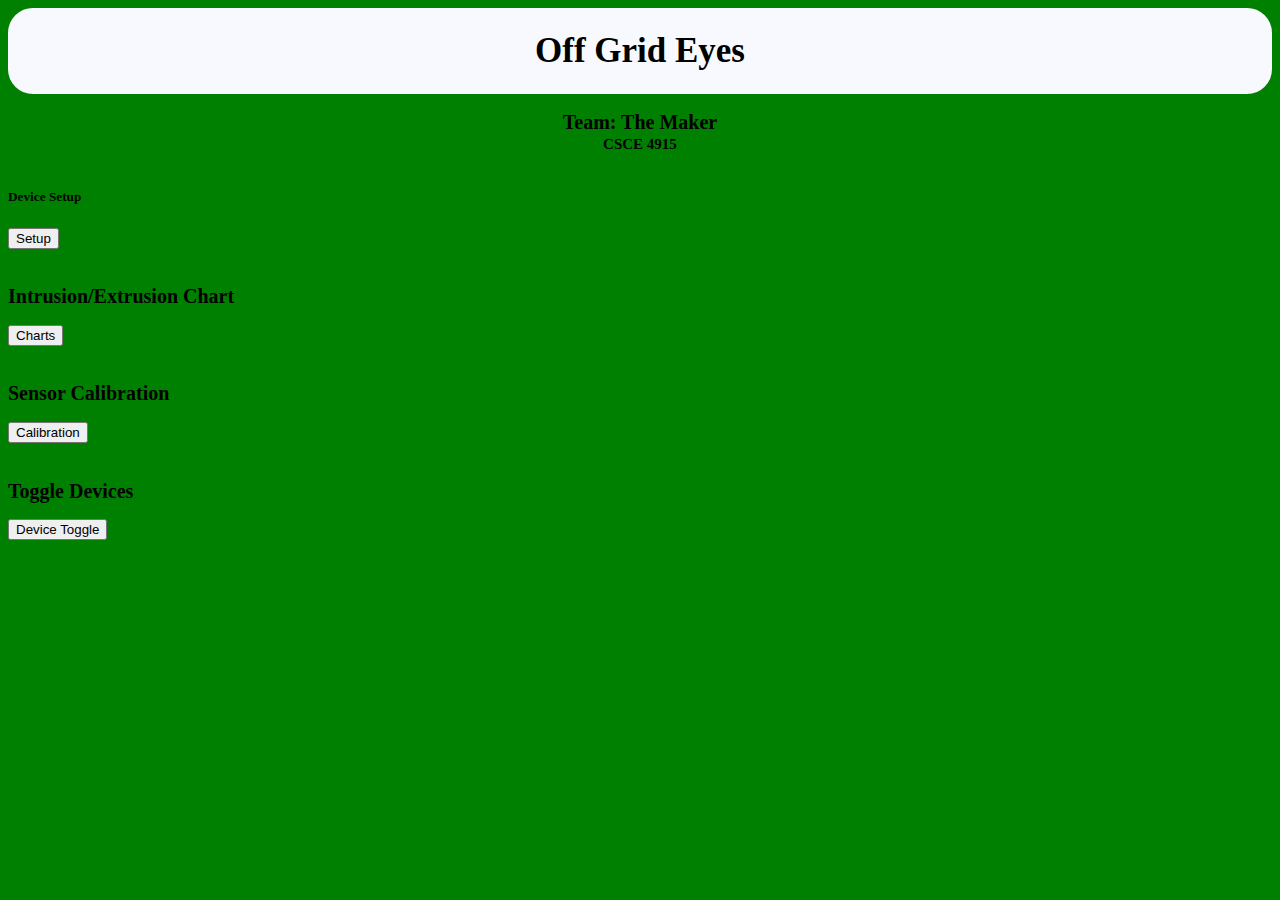
<file: index.html>
<!DOCTYPE html>
<html>
<head>
<link rel ="stylesheet" href="TheMaker.css";
</head>
<body>



<h1>Off Grid Eyes</h1>

<h2>Team: The Maker</h2>

<h3>CSCE 4915</h3>

<h5>Device Setup</h5>
<div class="container">
        
        <a href="TheMakerSetup.htm">
            <button class="button">Setup</button>
        </a>
    </div>




<h4>Intrusion/Extrusion Chart</h4>
  <div class="container">   
        <a href="TheMakerChart.htm">
            <button class="button">Charts</button>
        </a>
    </div>



<h4>Sensor Calibration</h4>
  <div class="container">   
        <a href="TheMakerCal.htm">
            <button class="button">Calibration</button>
        </a>
    </div>

<h4>Toggle Devices</h4>
  <div class="container">   
        <a href="TheMakerDevice.htm">
            <button class="button">Device Toggle</button>
        </a>
    </div>


</body>
</html>
</file>
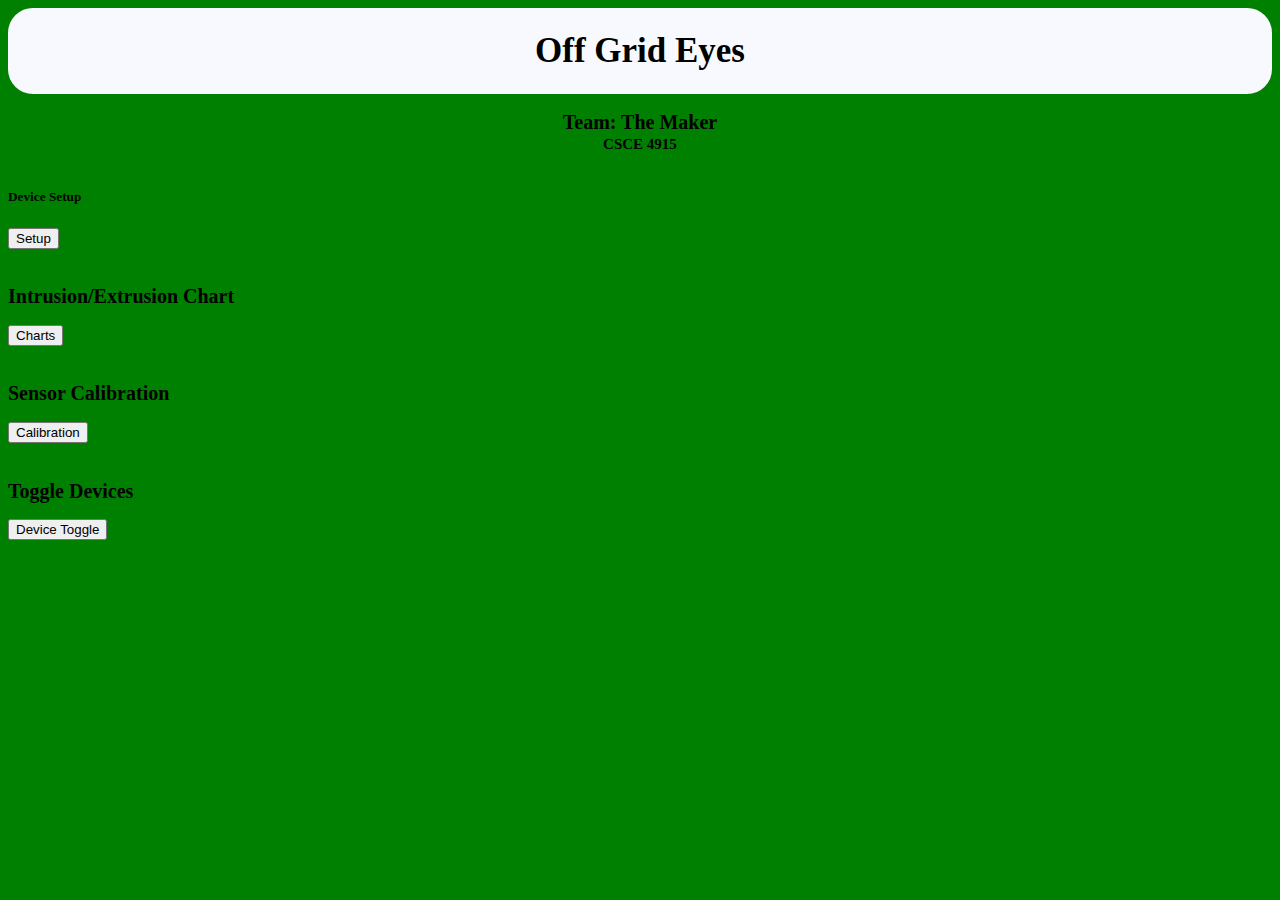
<file: TheMaker_website.htm>
<!DOCTYPE html>
<html>
<head>
<link rel ="stylesheet" href="TheMaker.css";
</head>
<body>



<h1>Off Grid Eyes</h1>

<h2>Team: The Maker</h2>

<h3>CSCE 4915</h3>

<h5>Device Setup</h5>
<div class="container">
        
        <a href="TheMakerSetup.htm">
            <button class="button">Setup</button>
        </a>
    </div>




<h4>Intrusion/Extrusion Chart</h4>
  <div class="container">   
        <a href="TheMakerChart.htm">
            <button class="button">Charts</button>
        </a>
    </div>



<h4>Sensor Calibration</h4>
  <div class="container">   
        <a href="TheMakerCal.htm">
            <button class="button">Calibration</button>
        </a>
    </div>

<h4>Toggle Devices</h4>
  <div class="container">   
        <a href="TheMakerDevice.htm">
            <button class="button">Device Toggle</button>
        </a>
    </div>


</body>
</html>
</file>
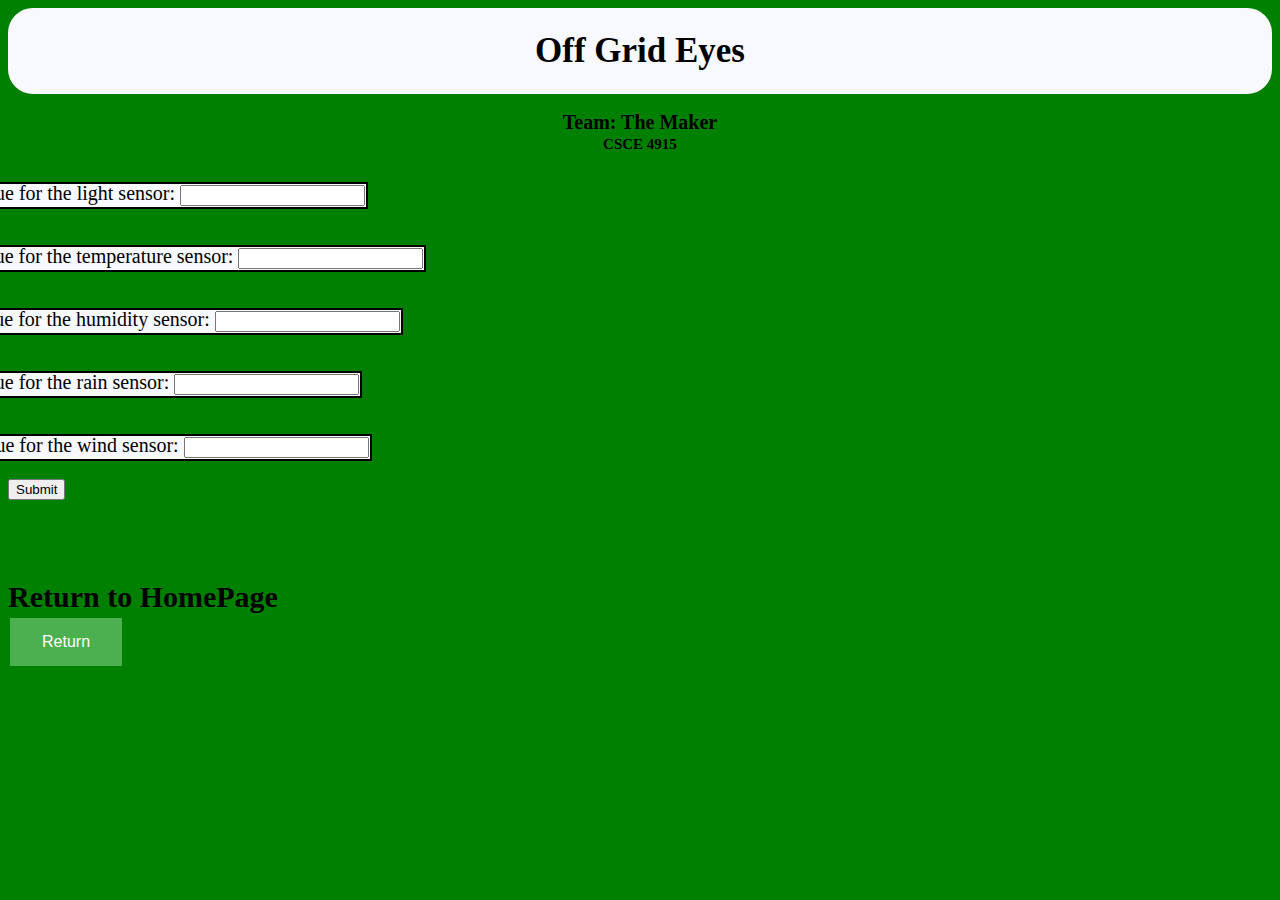
<file: TheMakerCal.htm>
<!DOCTYPE html>
<html>
<head>
<link rel ="stylesheet" href="TheMakerCal.css";
</head>
<body>


<h1>Off Grid Eyes</h1>

<h2>Team: The Maker</h2>

<h3>CSCE 4915</h3>

<form action ="/cal_submission.php">


<p id ="thirdParagraph">Please enter a calibration offset value for the light sensor:
<label for="lightCal"></label><input type="number" step="1.0" id="lightCal" required ></p>

<br></br>

<p id ="fourthParagraph">Please enter a calibration offset value for the temperature sensor:
<label for="tempCal"></label><input type="number" step="1.0" id="tempCal"required ></p>

<br></br>

<p id ="fifthParagraph">Please enter a calibration offset value for the humidity sensor:
<label for="humiCal"></label><input type="number" step="1.0" id="humiCal" required ></p>

<br></br>

<p id ="sixthParagraph">Please enter a calibration offset value for the rain sensor:
<label for="rainCal"></label><input type="number" step="1.0" id="rainCal" required ></p>

<br></br>

<p id ="seventhParagraph">Please enter a calibration offset value for the wind sensor:
<label for="windCal"></label><input type="number" step="1.0" id="windCal" required ></p>

<br>
  <input type="submit" value="Submit">
  
</form>


<div class="container">
        <h4 style="text-align:left;">Return to HomePage</h4>
        <a href="TheMaker_website.htm">
            <button class="button">Return</button>
        </a>
    </div>

</body>
</html>
</file>
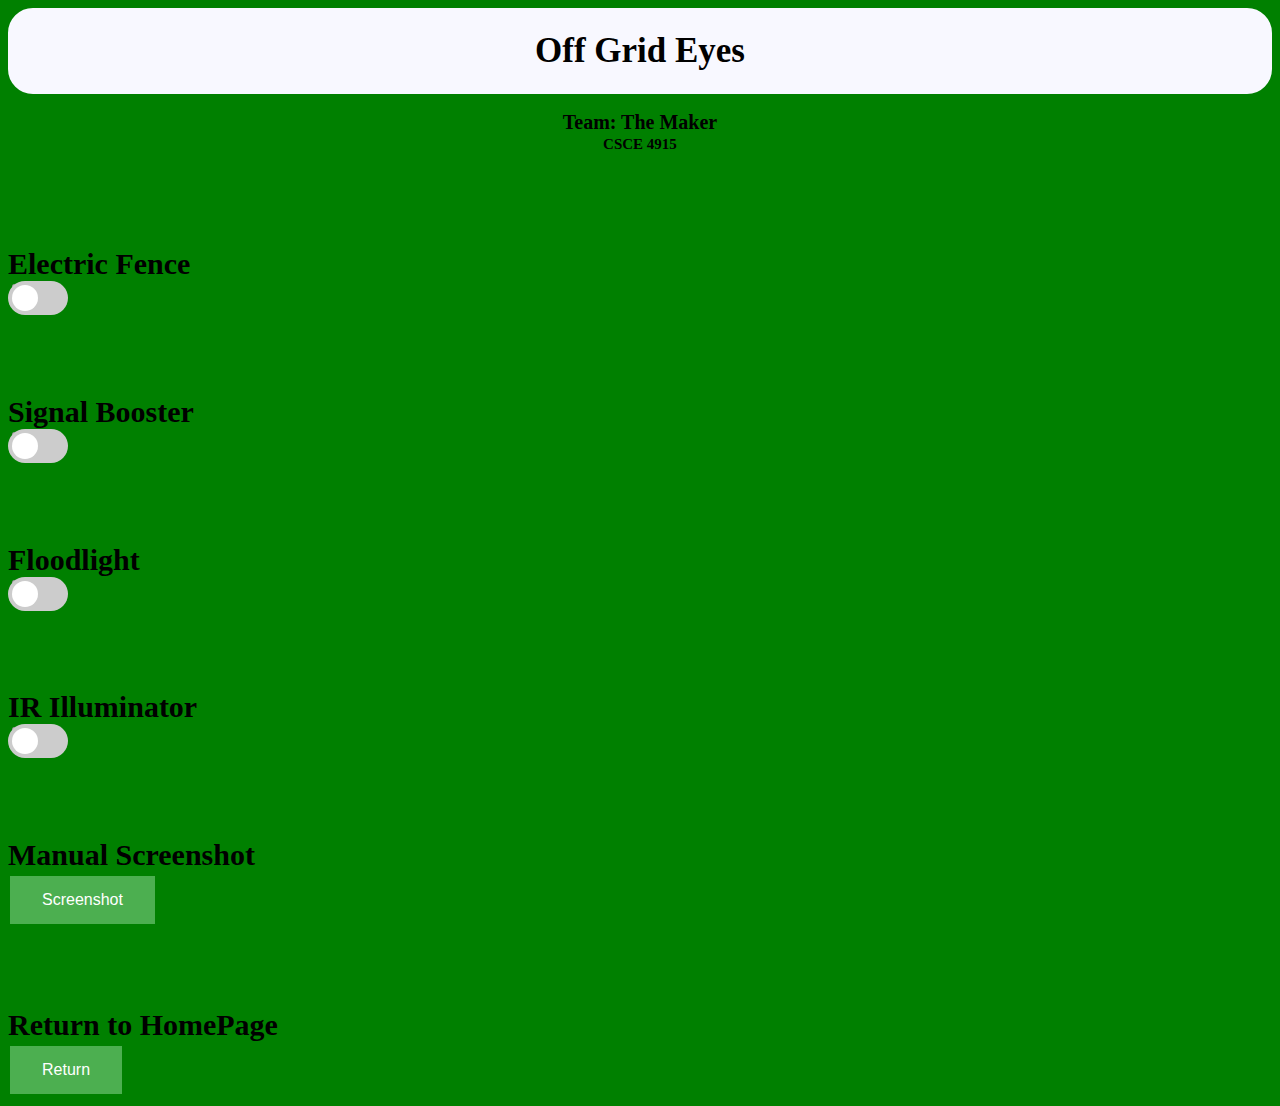
<file: TheMakerDevice.htm>
<!DOCTYPE html>
<html>
<head>
<link rel ="stylesheet" href="TheMakerDevice.css";
<meta name="viewport" content="width=device-width, initial-scale=1">
</head>
<body>


<h1>Off Grid Eyes</h1>

<h2>Team: The Maker</h2>

<h3>CSCE 4915</h3>


<h4>Electric Fence</h4>
<label class="switch">
  <input type="checkbox">
  <span class="slider round"></span>
</label>

<h4>Signal Booster</h4>
<label class="switch">
  <input type="checkbox">
  <span class="slider round"></span>
</label>

<h4>Floodlight</h4>
<label class="switch">
  <input type="checkbox">
  <span class="slider round"></span>
</label>

<h4>IR Illuminator</h4>
<label class="switch">
  <input type="checkbox">
  <span class="slider round"></span>
</label>


<div class="container">
        <h4 style="text-align:left;">Manual Screenshot</h4>
        <a href="">
            <button class="button">Screenshot</button>
        </a>
    </div>


<div class="container">
        <h4 style="text-align:left;">Return to HomePage</h4>
        <a href="TheMaker_website.htm">
            <button class="button">Return</button>
        </a>
    </div>

</body>
</html>
</file>
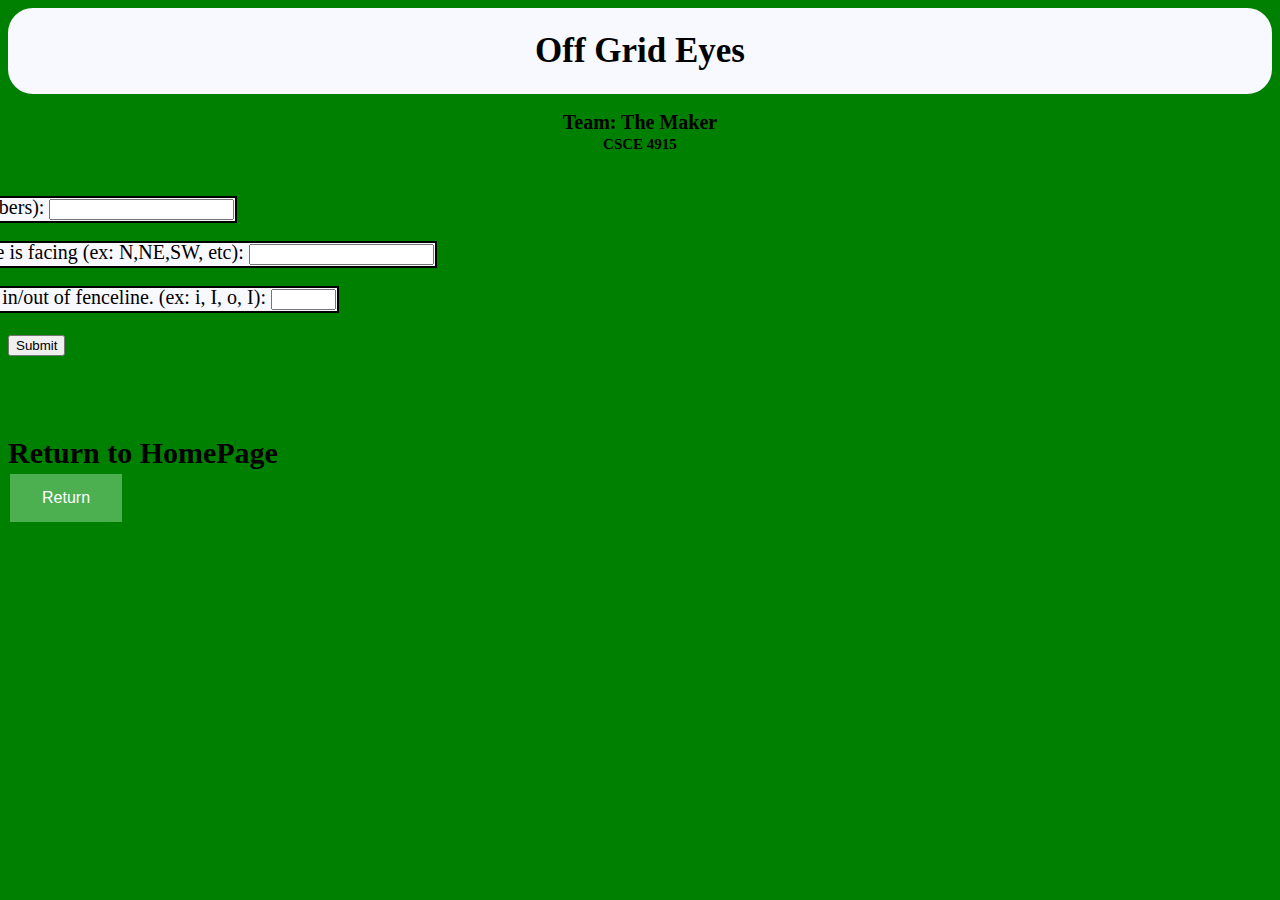
<file: TheMakerSetup.htm>
<!DOCTYPE html>
<html>
<head>
<link rel ="stylesheet" href="TheMakerSetup.css";
</head>
<body>


<h1>Off Grid Eyes</h1>

<h2>Team: The Maker</h2>

<h3>CSCE 4915</h3>


<form action ="/submission_page.php">

<p id ="firstParagraph">Please enter your device ID
<label for = "dID"> (3 numbers): </label>
<input type ="text" id ="dID" dID="dID" required
minlength="0" maxlength="3" size="20"></p>


<br>

<p id ="secondParagraph">Please enter the direction the device is facing
<label for = "direction"> (ex: N,NE,SW, etc): </label>
<input type ="text" id ="direction" direction="direction" required
minlength="0" maxlength="2" size="20"></p>

<br>

<p id ="thirdParagraph">Please enter if the device is facing in/out of fenceline.
<label for = "facing"> (ex: i, I, o, I): </label>
<input type ="text" id ="facing" facing="facing" required
minlength="0" maxlength="1" size="5"></p>

<br>
<br>
  <input type="submit" value="Submit">
  
</form>

<div class="container">
        <h4 style="text-align:left;">Return to HomePage</h4>
        <a href="TheMaker_website.htm">
            <button class="button">Return</button>
        </a>
    </div>

</body>
</html>
</file>
<file: TheMaker.css>
body {
background-color: Green;

}


h1 {
	color: black;
	font-size: 35px;
	font-style: normal;
	border: 3px solid GhostWhite;
	margin: auto;
	padding: 20px;
	text-align: center;
	background-color: #F8F8FF;
	border-radius: 25px;
	
}

h2 {
	color: black;
	font-size: 20px;
	font-style: normal;
	text-align: center;
	position: relative;
	
}

h3 {
	color: black;
	font-size: 15px;
	font-style: normal;
	text-align: center;
	position: relative;
	bottom: 14px;
	
}

h4 {
	color: black;
	font-size: 20px;
	font-style: normal;
	text-align: left;
	position: relative;
	bottom: -10px;
	
}

#firstParagraph {

	border: 2px solid black;
	margin: auto;
	padding: 1px;
	color: black;
	text-align: left;
	line-height: 10pt;
	background-color: GhostWhite;
	width: fit-content;
	position: relative;
	left: -650px;
	top: 14px;

	
}
#secondParagraph {

	border: 2px solid black;
	margin: auto;
	padding: 1px;
	color: black;
	text-align: left;
	line-height: 10pt;
	background-color: GhostWhite;
	width: fit-content;
	position: relative;
	left: -678px;

	
}
#thirdParagraph {

	border: 2px solid black;
	margin: auto;
	padding: 1px;
	color: black;
	text-align: left;
	line-height: 10pt;
	background-color: GhostWhite;
	width: fit-content;
	position: relative;
	left: -662px;

	
}
#fourthParagraph {

	border: 2px solid black;
	margin: auto;
	padding: 1px;
	color: black;
	text-align: left;
	line-height: 10pt;
	background-color: GhostWhite;
	width: fit-content;
	position: relative;
	left: -638px;

	
}
#fifthParagraph {

	border: 2px solid black;
	margin: auto;
	padding: 1px;
	color: black;
	text-align: left;
	line-height: 10pt;
	background-color: GhostWhite;
	width: fit-content;
	position: relative;
	left: -648px;

	
}
#sixthParagraph {

	border: 2px solid black;
	margin: auto;
	padding: 1px;
	color: black;
	text-align: left;
	line-height: 10pt;
	background-color: GhostWhite;
	width: fit-content;
	position: relative;
	left: -665px;
}
#seventhParagraph {

	border: 2px solid black;
	margin: auto;
	padding: 1px;
	color: black;
	text-align: left;
	line-height: 10pt;
	background-color: GhostWhite;
	width: fit-content;
	position: relative;
	left: -663px;
}

table {
	border: 1px solid black;
	background-color: #F8F8FF;
	width: fit-content;
}

td {
	border: 1px solid black;
	width: fit-content;
}

tr {
	border: 1px solid black;
	width: fit-content;
}
</file>
<file: TheMakerCal.css>
body {
background-color: Green;

}


h1 {
	color: black;
	font-size: 35px;
	font-style: normal;
	border: 3px solid GhostWhite;
	margin: auto;
	padding: 20px;
	text-align: center;
	background-color: #F8F8FF;
	border-radius: 25px;
	
}

h2 {
	color: black;
	font-size: 20px;
	font-style: normal;
	text-align: center;
	position: relative;
	
}

h3 {
	color: black;
	font-size: 15px;
	font-style: normal;
	text-align: center;
	position: relative;
	bottom: 14px;
	
}

h4 {
	font-size: 30px;
	position: relative;
	bottom: -40px;
	
}


#thirdParagraph {

	border: 2px solid black;
	margin: auto;
	padding: 1px;
	color: black;
	text-align: left;
	line-height: 10pt;
	background-color: GhostWhite;
	width: fit-content;
	position: relative;
	left: -600px;
	font-size: 20px;
	
}

#fourthParagraph {

	border: 2px solid black;
	margin: auto;
	padding: 1px;
	color: black;
	text-align: left;
	line-height: 10pt;
	background-color: GhostWhite;
	width: fit-content;
	position: relative;
	left: -571px;
	font-size: 20px;
	
}
#fifthParagraph {

	border: 2px solid black;
	margin: auto;
	padding: 1px;
	color: black;
	text-align: left;
	line-height: 10pt;
	background-color: GhostWhite;
	width: fit-content;
	position: relative;
	left: -583px;
	font-size: 20px;
	
}
#sixthParagraph {

	border: 2px solid black;
	margin: auto;
	padding: 1px;
	color: black;
	text-align: left;
	line-height: 10pt;
	background-color: GhostWhite;
	width: fit-content;
	position: relative;
	left: -603px;
	font-size: 20px;
}
#seventhParagraph {

	border: 2px solid black;
	margin: auto;
	padding: 1px;
	color: black;
	text-align: left;
	line-height: 10pt;
	background-color: GhostWhite;
	width: fit-content;
	position: relative;
	left: -598px;
	font-size: 20px;
}


.button {
  background-color: #4CAF50;
  border: none;
  color: white;
  padding: 15px 32px;
  text-align: center;
  text-decoration: none;
  display: inline-block;
  font-size: 16px;
  margin: 4px 2px;
  cursor: pointer;
}
</file>
<file: TheMakerDevice.css>
body {
background-color: Green;

}


h1 {
	color: black;
	font-size: 35px;
	font-style: normal;
	border: 3px solid GhostWhite;
	margin: auto;
	padding: 20px;
	text-align: center;
	background-color: #F8F8FF;
	border-radius: 25px;
	
}

h2 {
	color: black;
	font-size: 20px;
	font-style: normal;
	text-align: center;
	position: relative;
	
}

h3 {
	color: black;
	font-size: 15px;
	font-style: normal;
	text-align: center;
	position: relative;
	bottom: 14px;
	
}

h4 {
	font-size: 30px;
	position: relative;
	bottom: -40px;
	
}

.button {
  background-color: #4CAF50;
  border: none;
  color: white;
  padding: 15px 32px;
  text-align: center;
  text-decoration: none;
  display: inline-block;
  font-size: 16px;
  margin: 4px 2px;
  cursor: pointer;
}

.slider {
  position: absolute;
  cursor: pointer;
  top: 0;
  left: 0;
  right: 0;
  bottom: 0;
  background-color: #ccc;
  -webkit-transition: .4s;
  transition: .4s;
}
.slider:before {
  position: absolute;
  content: "";
  height: 26px;
  width: 26px;
  left: 4px;
  bottom: 4px;
  background-color: white;
  -webkit-transition: .4s;
  transition: .4s;
}

.slider.round {
  border-radius: 34px;
}

.slider.round:before {
  border-radius: 50%;
}


.switch {
  position: relative;
  display: inline-block;
  width: 60px;
  height: 34px;
}

input:checked + .slider {
  background-color: Black;
}

input:focus + .slider {
  box-shadow: 0 0 1px #2196F3;
}
.slider:before {
  position: absolute;
  content: "";
  height: 26px;
  width: 26px;
  left: 4px;
  bottom: 4px;
  background-color: white;
  -webkit-transition: .4s;
  transition: .4s;
}

input:checked + .slider:before {
  -webkit-transform: translateX(26px);
  -ms-transform: translateX(26px);
  transform: translateX(26px);
}
</file>
<file: TheMakerSetup.css>
body {
background-color: Green;

}


h1 {
	color: black;
	font-size: 35px;
	font-style: normal;
	border: 3px solid GhostWhite;
	margin: auto;
	padding: 20px;
	text-align: center;
	background-color: #F8F8FF;
	border-radius: 25px;
	
}

h2 {
	color: black;
	font-size: 20px;
	font-style: normal;
	text-align: center;
	position: relative;
	
}

h3 {
	color: black;
	font-size: 15px;
	font-style: normal;
	text-align: center;
	position: relative;
	bottom: 14px;
	
}

h4 {
	font-size: 30px;
	position: relative;
	bottom: -40px;
	
}

#firstParagraph {

	border: 2px solid black;
	margin: auto;
	padding: 1px;
	color: black;
	text-align: left;
	line-height: 10pt;
	background-color: GhostWhite;
	width: fit-content;
	position: relative;
	left: -665px;
	top: 14px;
	font-size: 20px;
	
}
#secondParagraph {

	border: 2px solid black;
	margin: auto;
	padding: 1px;
	color: black;
	text-align: left;
	line-height: 10pt;
	background-color: GhostWhite;
	width: fit-content;
	position: relative;
	left: -565px;
	top: 14px;
	font-size: 20px;
}

#thirdParagraph {

	border: 2px solid black;
	margin: auto;
	padding: 1px;
	color: black;
	text-align: left;
	line-height: 10pt;
	background-color: GhostWhite;
	width: fit-content;
	position: relative;
	left: -610px;
	top: 14px;
	font-size: 20px;
}
.button {
  background-color: #4CAF50;
  border: none;
  color: white;
  padding: 15px 32px;
  text-align: center;
  text-decoration: none;
  display: inline-block;
  font-size: 16px;
  margin: 4px 2px;
  cursor: pointer;
}
</file>
